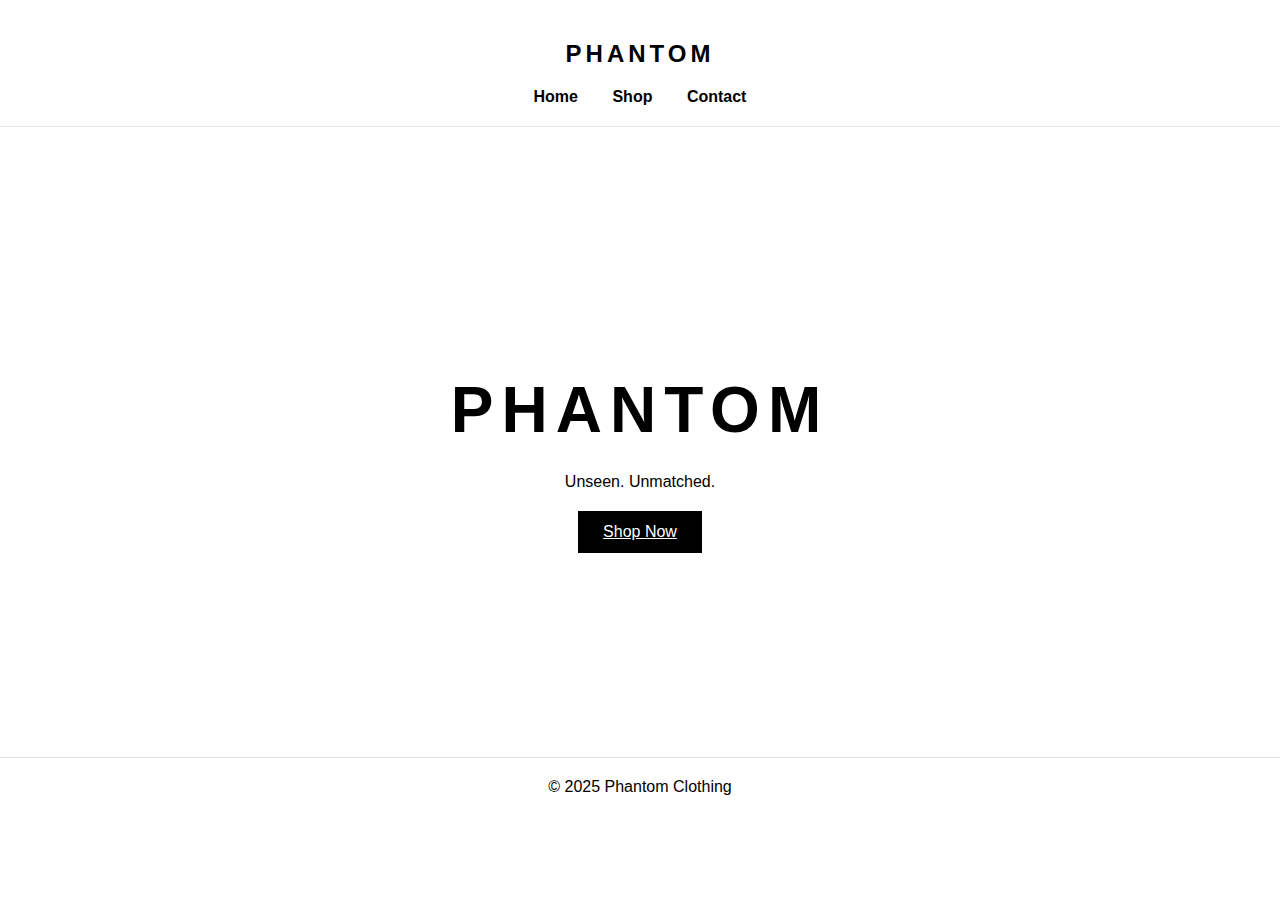
<file: index.html>
<!DOCTYPE html>
<html lang="en">
<head>
<meta charset="UTF-8" />
<meta name="viewport" content="width=device-width, initial-scale=1.0" />
<title>Phantom | Home</title>
<link rel="stylesheet" href="style.css" />
</head>
<body>
<header>
<h2 class="logo">PHANTOM</h2>
<nav>
<a href="index.html">Home</a>
<a href="shop.html">Shop</a>
<a href="contact.html">Contact</a>
</nav>
</header>


<section class="hero">
<h1>PHANTOM</h1>
<p>Unseen. Unmatched.</p>
<a class="btn" href="shop.html">Shop Now</a>
</section>


<footer>© 2025 Phantom Clothing</footer>
</body>
</html>
</file>
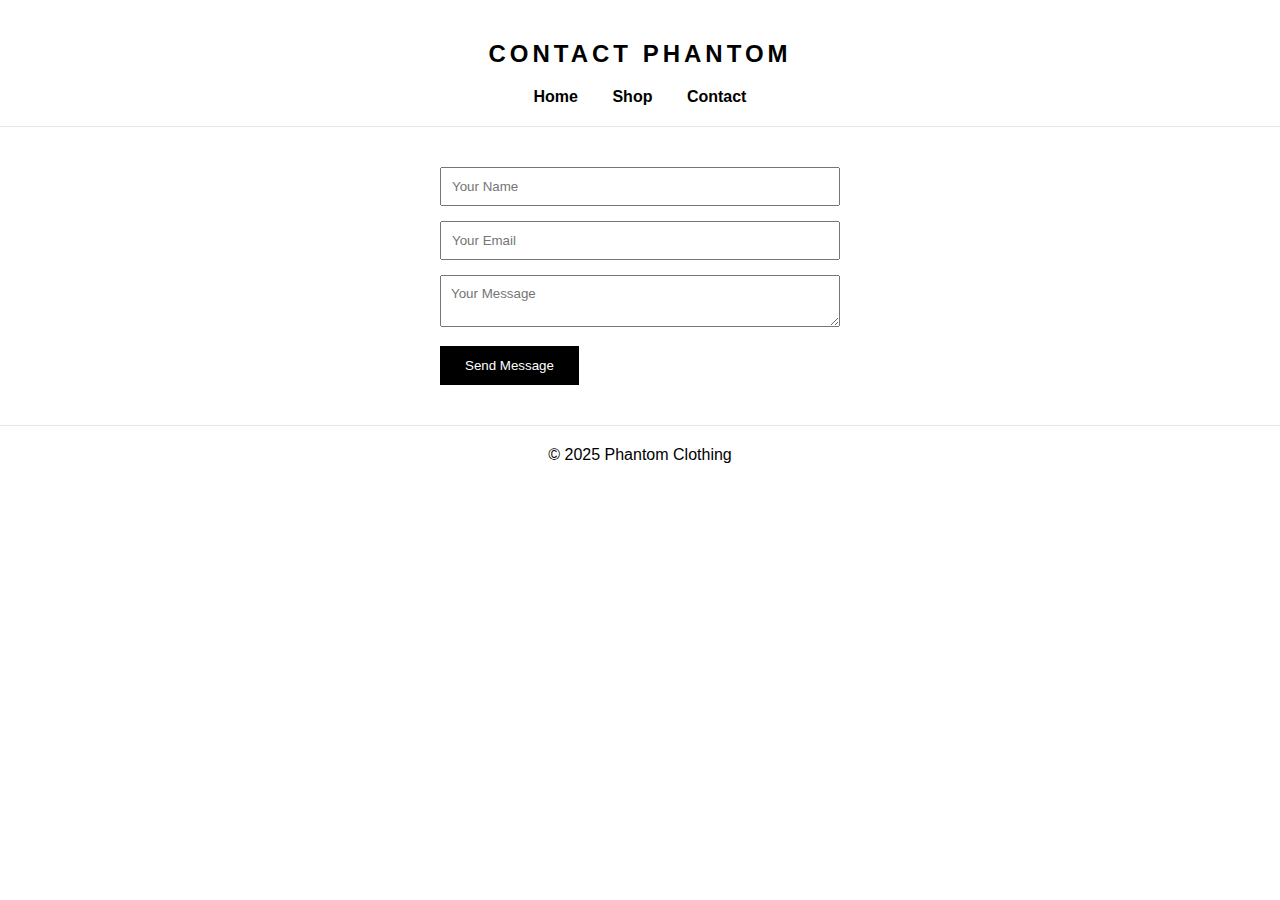
<file: contact.html>
<!DOCTYPE html>
<html lang="en">
<head>
<meta charset="UTF-8" />
<meta name="viewport" content="width=device-width, initial-scale=1.0" />
<title>Phantom | Contact</title>
<link rel="stylesheet" href="style.css" />
</head>
<body>
<header>
<h2 class="logo">CONTACT PHANTOM</h2>
<nav>
<a href="index.html">Home</a>
<a href="shop.html">Shop</a>
<a href="contact.html">Contact</a>
</nav>
</header>


<form class="contact-form" onsubmit="event.preventDefault(); alert('Message sent to Phantom');">
<input placeholder="Your Name" required />
<input placeholder="Your Email" required />
<textarea placeholder="Your Message" required></textarea>
<button>Send Message</button>
</form>


<footer>© 2025 Phantom Clothing</footer>
</body>
</html>
</file>
<file: style.css>
* { box-sizing: border-box; font-family: Arial, sans-serif; }
body { margin:0; background:#fff; color:#000; }
header, footer { padding:20px; text-align:center; border-bottom:1px solid #e5e5e5; }
footer { border-top:1px solid #e5e5e5; border-bottom:none; }


.logo { letter-spacing:4px; }
nav a { margin:0 15px; text-decoration:none; color:#000; font-weight:bold; }
nav a:hover { opacity:0.6; }


.hero { height:70vh; display:flex; flex-direction:column; justify-content:center; align-items:center; }
.hero h1 { font-size:64px; letter-spacing:8px; margin-bottom:10px; }
.hero p { margin-bottom:20px; }


.btn, button { padding:12px 25px; background:#000; color:#fff; border:none; cursor:pointer; }
.btn:hover, button:hover { opacity:0.8; }


.products { display:grid; grid-template-columns:repeat(auto-fit,minmax(220px,1fr)); gap:24px; padding:30px; }
.product { border:1px solid #ddd; padding:15px; text-align:center; transition:transform .3s; }
.product:hover { transform:translateY(-4px); }
.img-wrap { position:relative; width:100%; height:240px; overflow:hidden; }
.img-wrap img { position:absolute; width:100%; height:100%; object-fit:cover; transition:opacity .35s ease; }
.img-back { opacity:0; }
.product:hover .img-back { opacity:1; }
.product:hover .img-front { opacity:0; }


.cart { position:fixed; top:0; right:0; width:300px; height:100%; background:#fafafa; border-left:1px solid #ddd; padding:20px; }
.cart input { width:100%; padding:8px; margin-bottom:10px; }
.total { font-weight:bold; margin:15px 0; }


.contact-form { max-width:400px; margin:40px auto; }
.contact-form input, .contact-form textarea { width:100%; padding:10px; margin-bottom:15px; }
</file>
